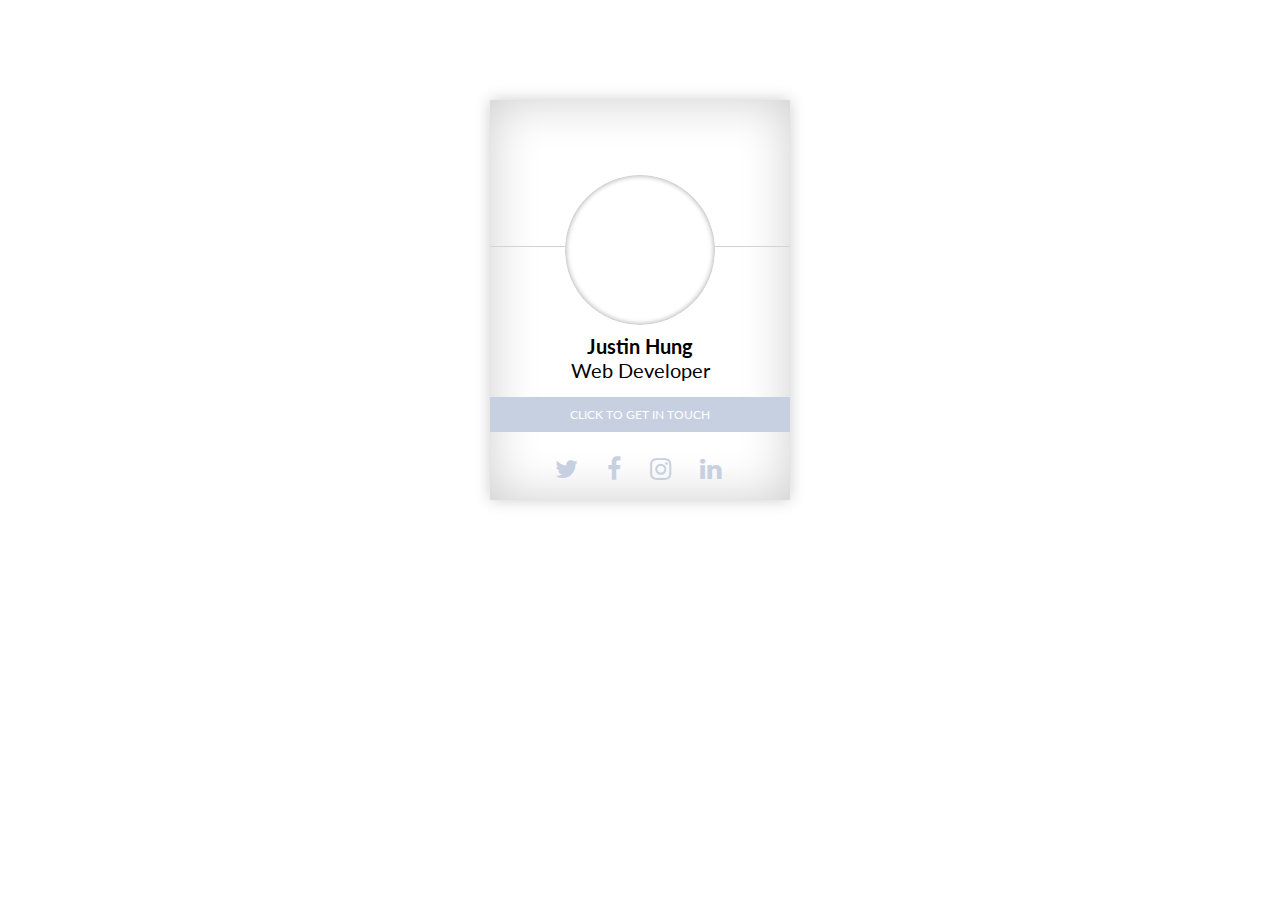
<file: test.html>
<html>

<head>

<link rel="stylesheet" href="https://fonts.googleapis.com/css?family=Lato:400,700,300" type="text/css">


<link rel="stylesheet" href="https://maxcdn.bootstrapcdn.com/font-awesome/4.5.0/css/font-awesome.min.css" type="text/css">
<style>

<script src="//cdnjs.cloudflare.com/ajax/libs/jquery/2.1.3/jquery.min.js" type="text/javascript"></script>

html 
{
    overflow-x: hidden;
}

body {

    font-family: 'Lato', sans-serif;
    margin: 0;
    background-color: white;
    
}

a
{

    text-decoration: none;

}


.card
{
    z-index: 1;
    position: relative;
    width: 300px;
    height:400px;
    margin: 0 auto;
    margin-top:100px;
    background-color: white;
    -webkit-box-shadow: 0 0 10px rgba(0, 0, 0, 0.2);
	-moz-box-shadow: 0 0 10px rgba(0, 0, 0, 0.2);
	box-shadow: 0 0 15px rgba(0, 0, 0, 0.2);
    -webkit-transition: all 0.7s ease-in-out;
    -moz-transition:    all 0.7s ease-in-out;
    -o-transition:      all 0.7s ease-in-out;
    -ms-transition:     all 0.7s ease-in-out;

        -webkit-box-shadow: 0 0 10px rgba(0, 0, 0, 0.2), inset 0 0 50px rgba(0, 0, 0, 0.1);
	-moz-box-shadow: 0 0 10px rgba(0, 0, 0, 0.2), inset 0 0 50px rgba(0, 0, 0, 0.1);
	box-shadow: 0 0 15px rgba(0, 0, 0, 0.2), inset 0 0 50px rgba(0, 0, 0, 0.2);

}
.card.active
{
    height:490px;
}
.banner
{
    z-index: 2;
    position: relative;
    margin-top: -154px;
    width:100%;
    height:150px;
    background-image: url("https://snap-photos.s3.amazonaws.com/img-thumbs/960w/RQ2Z75PQIN.jpg");
    background-size: cover;
    border-bottom: solid 1px lightgrey;
  
    -webkit-transition: all 0.7s ease-in-out;
    -moz-transition:    all 0.7s ease-in-out;
    -o-transition:      all 0.7s ease-in-out;
    -ms-transition:     all 0.7s ease-in-out;
}

.banner.active
{
    height: 0;
  
}

.photo
{
    z-index: 3;
    position: relative;
    border-radius: 50%;
    height: 150px;
    width: 150px;
    background-color: white;
    margin: 0 auto;
    background-image: url("https://filmshotfreezer.files.wordpress.com/2011/07/untitled-1.jpg");
    background-size: cover;
    background-position: 50% 50%;
    top:75px;
    -webkit-box-shadow: inset 0px 0px 5px 1px rgba(0,0,0,0.3);
    -moz-box-shadow: inset 0px 0px 5px 1px rgba(0,0,0,0.3);
    box-shadow: inset 0px 0px 5px 1px rgba(0,0,0,0.3);
    -webkit-transition: top 0.7s ease-in-out, background 0.15s ease;
    -moz-transition:    top 0.7s ease-in-out, background 0.15s ease;
    -o-transition:      top 0.7s ease-in-out, background 0.15s ease;
    -ms-transition:     top 0.7s ease-in-out, background 0.15s ease;
}

.photo.active
{
    top:-80px;
}
.card ul
{
    list-style: none;
    text-align: center;
    padding-left: 0;
    margin-top:87px;
    margin-bottom:30px;
    font-size: 20px;
    -webkit-transition: all 0.7s ease-in-out;
    -moz-transition:    all 0.7s ease-in-out;
    -o-transition:      all 0.7s ease-in-out;
    -ms-transition:     all 0.7s ease-in-out;
}

.card ul.active
{
    opacity:0;
    visibility: hidden;
}

.card i
{
    font-size: 25px;
    display: inline-block;
    margin-top:10px;
    margin-left: 40px;
    margin-right: 150px;
    width: 300px;;
    text-align: left;
    color: #C7D0E1;
}

button.contact
{
    margin: 0 auto;
    text-align: center;
    margin-top: -15px;
    width: 100%;
    height: 35px;
    display: block;    
    border:none;
    background-color: transparent;
    font-family: inherit;
    color: white;
    background-color: #C7D0E1;
    font-size:12px;
    text-transform: uppercase;
    -webkit-transition: all 0.3s ease-in-out;
    -moz-transition:    all 0.3s ease-in-out;
    -o-transition:      all 0.3s ease-in-out;
    -ms-transition:     all 0.3s ease-in-out;
}

button.contact:hover
{
    cursor: pointer;
    background-color:#979da8;
}

button.contact:focus
{
    outline: 0;
}

.social-media-banner
{
    width: 300px;
    height: 50px;
    margin-top: 25px;
    text-align: center;
    position: absolute;
    -webkit-transition: all 1.5s ease-in-out;
    -moz-transition:    all 1.5s ease-in-out;
    -o-transition:      all 1.5s ease-in-out;
    -ms-transition:     all 1.5 ease-in-out;
}

.social-media-banner.active
{
    opacity:0;
    visibility: hidden;
        -webkit-transition: all 0.1s ease-in-out;
    -moz-transition:    all 0.1s ease-in-out;
    -o-transition:      all 0.1s ease-in-out;
    -ms-transition:     all 0.1s ease-in-out;
}

.social-media-banner a i
{
    display: inline;
    
    width: auto;
    margin-right:15px;
    margin-left: 10px;
    -webkit-transition: all 0.3s ease-in-out;
    -moz-transition:    all 0.3s ease-in-out;
    -o-transition:      all 0.3s ease-in-out;
    -ms-transition:     all 0.3s ease-in-out;
}

.social-media-banner a i:hover
{
    color:#979da8;
}

.email-form
{
    height: 0;
    overflow: hidden;
/*    background-color: #C7D0E1;*/
    width: 300px;
     z-index:-1;
    -webkit-transition: all 0.5s ease-in-out;
    -moz-transition:    all 0.5s ease-in-out;
    -o-transition:      all 0.5s ease-in-out;
    -ms-transition:     all 0.5s ease-in-out;
     transition: all 0.5s ease-in-out;
}

.email-form.active
{
    height: 310px;
    z-index: 3;
    -webkit-transition: all 1s ease-in-out;
    -moz-transition:    all 1s ease-in-out;
    -o-transition:      all 1s ease-in-out;
    -ms-transition:     all 1s ease-in-out;
     transition: all 1s ease-in-out;
}

.email-form input
{
    width: 200px;
    text-transform: capitalize;
/*    background-color: #a4acbc;*/
    margin: 0 auto;
    font-family: inherit;
    border: 1px solid #dadee5;
/*    border: 1px solid black;*/
    margin-top: 35px;
    height: 30px;
    display: block;
        -webkit-transition: all 0.2s ease-in-out;
    -moz-transition:    all 0.2s ease-in-out;
    -o-transition:      all 0.2s ease-in-out;
    -ms-transition:     all 0.2s ease-in-out;
}
.email-form input:focus,.email-form textarea:focus
{
/*    border: none;*/
    border: 1px solid grey;
    outline: none;
    
}
::-webkit-input-placeholder 
{
 font-size: 12px;
 text-transform: uppercase;
 text-align: center;
/*    color: black;*/
}
.email-form textarea
{
    width: 200px;
    text-transform: capitalize;
    background-color: white;
    margin: 0 auto;
    display: block;
    margin-top:40px;
    border: 1px solid #dadee5;
    font-family: inherit;
    -webkit-transition: all 0.3s ease-in-out;
    -moz-transition:    all 0.3s ease-in-out;
    -o-transition:      all 0.3s ease-in-out;
    -ms-transition:     all 0.3s ease-in-out;
}

.email-form button
{
    margin-top: 60px;
}

</style>

<script type="text/javascript">

$(document).ready(function()
{
    $('.contact').click(function (e) 
    {
        $('.card').toggleClass('active');
        $('.banner').toggleClass('active');
        $('.photo').toggleClass('active');
        $('.social-media-banner').toggleClass('active');
        $('.email-form').toggleClass('active');  
        var buttonText = $('button.contact#main-button').text();
        if (buttonText === 'back')
        {
            buttonText = 'click to get in touch';
            $('button.contact#main-button').text(buttonText);
        }
        else
        {
            buttonText = 'back';
            $('button.contact#main-button').text(buttonText);
        }
    });
});

</script>

</head>

<body>
        <div class="card">
            <div class="photo"></div>
            <div class="banner"></div>
            <ul>
                <li><b>Justin Hung</b></li>
                <li>Web Developer</li>

            </ul>
            <button class="contact" id="main-button">click to get in touch</button>
            <div class="social-media-banner">
                <a href=""><i class="fa fa-twitter"></i></a>
                <a href=""><i class="fa fa-facebook"></i></a>
                <a href=""><i class="fa fa-instagram"></i></a>
                <a href=""><i class="fa fa-linkedin"></i></a>
            </div>
          <form class="email-form">
                <input id="name" type="text" placeholder="name">
                <input id="email" type="text" placeholder="email">
                <textarea id="comment" type="text" placeholder="comment"></textarea>
                <button class="contact">send</button>
          </form>
          </div>
    </body>
    </html>
</file>
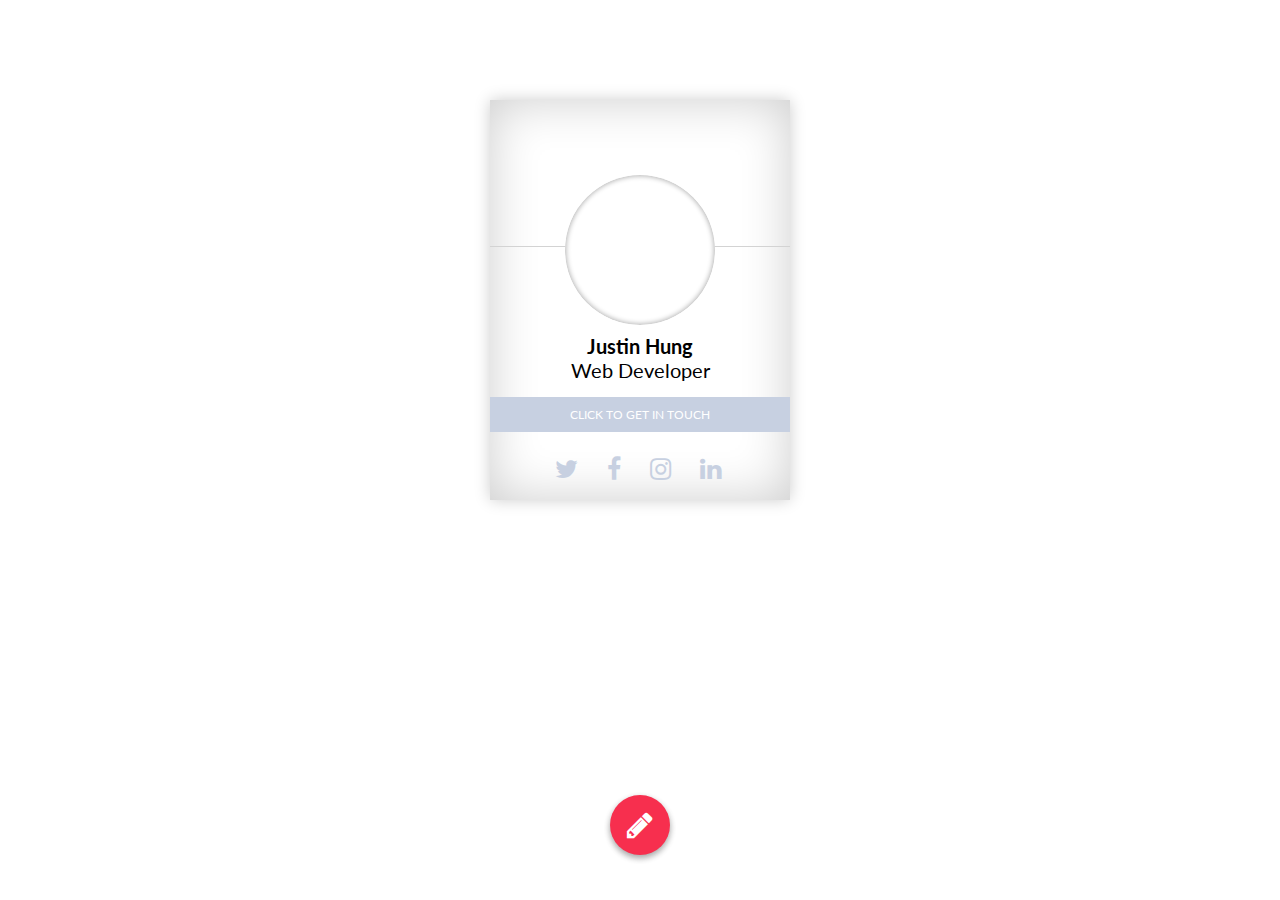
<file: test2.html>
<html>

<head>


<meta name="viewport" content="width=device-width, initial-scale=1">

<link href='https://fonts.googleapis.com/css?family=Roboto:400,700' rel='stylesheet' type='text/css'>


<link rel="stylesheet" href="https://fonts.googleapis.com/css?family=Lato:400,700,300" type="text/css">


<link rel="stylesheet" href="https://maxcdn.bootstrapcdn.com/font-awesome/4.5.0/css/font-awesome.min.css" type="text/css">


<script src="//cdnjs.cloudflare.com/ajax/libs/jquery/2.1.3/jquery.min.js" type="text/javascript"></script>
<script src="//cdnjs.cloudflare.com/ajax/libs/jquery/2.1.3/jquery.min.js" type="text/javascript"></script>

<script src="" type="http://codepen.io/woodwork/pen/XXZaGQ.js" type="text/javascript"></script>


<style>

body {
  font-family: Roboto, sans-serif;
  width: 100%;
  font-size: 16px;
  margin: 0;
  padding: 0;
  background: #FAFAFA;
}

h1, h2 {
  font-weight: 700;
  color: #FFF;
  font-weight: 700;
  font-size: 4em;
  margin: 0;
  padding: 0 20px;
}

.form-overlay {
  width: 0%;
  height: 100%;
  top: 0;
  left: 0;
  position: fixed;
  opacity: 0;
  background: #000;
  -webkit-transition: background 1s, opacity 0.4s, width 0s 0.4s;
  transition: background 1s, opacity 0.4s, width 0s 0.4s;
}

.show-form-overlay .form-overlay {
  width: 100%;
  opacity: 0.7;
  z-index: 999;
  -webkit-transition: background 1s, opacity 0.4s, width 0s;
  transition: background 1s, opacity 0.4s, width 0s;
}
.show-form-overlay.form-submitted .form-overlay {
  background: #119DA4;
  -webkit-transition: background 0.6s;
  transition: background 0.6s;
}

#form-container {
  cursor: pointer;
  color: #FFF;
  z-index: 1000;
  position: absolute;
  margin: 0 auto;
  left: 0;
  right: 0;
  bottom: 5vh;
  background-color: #f72f4e;
  overflow: hidden;
  border-radius: 50%;
  width: 60px;
  max-width: 60px;
  height: 60px;
  text-align: center;
  box-shadow: 0 3px 6px rgba(0, 0, 0, 0.16), 0 3px 6px rgba(0, 0, 0, 0.23);
  -webkit-transition: all 0.2s 0.45s, height 0.2s cubic-bezier(0.4, 0, 0.2, 1) 0.25s, max-width 0.2s cubic-bezier(0.4, 0, 0.2, 1) 0.35s, width 0.2s cubic-bezier(0.4, 0, 0.2, 1) 0.35s;
  transition: all 0.2s 0.45s, height 0.2s cubic-bezier(0.4, 0, 0.2, 1) 0.25s, max-width 0.2s cubic-bezier(0.4, 0, 0.2, 1) 0.35s, width 0.2s cubic-bezier(0.4, 0, 0.2, 1) 0.35s;
}
#form-container.expand {
  cursor: auto;
  box-shadow: 0 10px 20px rgba(0, 0, 0, 0.19), 0 6px 6px rgba(0, 0, 0, 0.17);
  border-radius: 0;
  width: 70%;
  height: 610px;
  max-width: 610px;
  padding: 0;
  -webkit-transition: all 0.2s, max-width 0.2s cubic-bezier(0.4, 0, 0.2, 1) 0.1s, height 0.3s ease 0.25s;
  transition: all 0.2s, max-width 0.2s cubic-bezier(0.4, 0, 0.2, 1) 0.1s, height 0.3s ease 0.25s;
}

#form-close {
  cursor: pointer;
}

.icon::before {
  cursor: pointer;
  font-size: 30px;
  line-height: 60px;
  display: block;
  -webkit-transition: all 0.7s cubic-bezier(0.4, 0, 0.2, 1);
  transition: all 0.7s cubic-bezier(0.4, 0, 0.2, 1);
}

.icon:hover::before {
  -webkit-animation: wiggle 0.1s linear infinite;
          animation: wiggle 0.1s linear infinite;
}

.fa-pencil::before {
  display: block;
}

.fa-close::before {
  display: none;
}

.expand.fa-pencil::before {
  display: none;
}

.expand.fa-close::before {
  display: block;
  -webkit-animation: none;
          animation: none;
}

#form-content {
  font-family: Roboto, sans-serif;
  -webkit-transform: translateY(150%);
          transform: translateY(150%);
  width: 100%;
  opacity: 0;
  text-align: left;
  -webkit-transition: opacity 0.2s 0.2s, -webkit-transform 0.2s cubic-bezier(0.4, 0, 0.2, 1);
  transition: opacity 0.2s 0.2s, -webkit-transform 0.2s cubic-bezier(0.4, 0, 0.2, 1);
  transition: transform 0.2s cubic-bezier(0.4, 0, 0.2, 1), opacity 0.2s 0.2s;
  transition: transform 0.2s cubic-bezier(0.4, 0, 0.2, 1), opacity 0.2s 0.2s, -webkit-transform 0.2s cubic-bezier(0.4, 0, 0.2, 1);
}
#form-content.expand {
  -webkit-transform: translateY(0px);
          transform: translateY(0px);
  opacity: 1;
  -webkit-transition: opacity 0s, -webkit-transform 0.7s cubic-bezier(0.4, 0, 0.2, 1) 0.3s;
  transition: opacity 0s, -webkit-transform 0.7s cubic-bezier(0.4, 0, 0.2, 1) 0.3s;
  transition: transform 0.7s cubic-bezier(0.4, 0, 0.2, 1) 0.3s, opacity 0s;
  transition: transform 0.7s cubic-bezier(0.4, 0, 0.2, 1) 0.3s, opacity 0s, -webkit-transform 0.7s cubic-bezier(0.4, 0, 0.2, 1) 0.3s;
}
#form-content form {
  color: #FFF;
  width: 100%;
  height: 100%;
  padding: 0 20px 20px 20px;
  margin-bottom: 10px;
  box-sizing: border-box;
  text-align: left;
}

#form-head {
  font-size: 100%;
  padding: 0;
  margin: 0 20px;
  color: #FFF;
  text-align: center;
  -webkit-transition: all 0.8s 0.6s;
  transition: all 0.8s 0.6s;
}
#form-head h1, #form-head p {
  padding: 0;
  margin: 0;
}
#form-head .pre {
  display: block;
}
#form-head .post {
  display: none;
}

.form-submitted#form-head {
  -webkit-transform: translateY(250%);
          transform: translateY(250%);
}
.form-submitted#form-head .pre {
  display: none;
}
.form-submitted#form-head .post {
  display: block;
}

.input {
  background: rgba(0, 0, 0, 0.2);
  display: block;
  height: 50px;
  width: 100%;
  margin: 10px 0;
  padding: 0 10px;
  border-width: 0;
  box-sizing: border-box;
  border: none;
  outline: none;
  box-shadow: none;
  -webkit-transform: translateX(0);
          transform: translateX(0);
}

::-webkit-input-placeholder {
  /* Safari, Chrome and Opera */
  color: rgba(255, 255, 255, 0.8);
  font-size: 90%;
}

/* Firefox 18- */
:-moz-placeholder {
  color: rgba(255, 255, 255, 0.8);
  font-size: 90%;
}

/* Firefox 19+ */
::-moz-placeholder {
  color: rgba(255, 255, 255, 0.8);
  font-size: 90%;
}

/* IE 10+ */
:-ms-input-placeholder {
  color: rgba(255, 255, 255, 0.8);
  font-size: 90%;
}

/* Edge */
::-ms-input-placeholder {
  color: rgba(255, 255, 255, 0.8);
  font-size: 90%;
}

/* Default */
:placeholder-shown {
  color: rgba(255, 255, 255, 0.8);
  font-size: 90%;
}

input, select, textarea {
  color: #FFF;
}

.input.message {
  resize: none;
  height: 150px;
  padding: 10px;
}

.input.submit {
  background-color: #FFF;
  color: #f72f4e;
  font-size: 120%;
  height: 80px;
  box-shadow: 0 5px rgba(0, 0, 0, 0.5);
  -webkit-transition: all 0.1s, -webkit-transform 0s 0.6s;
  transition: all 0.1s, -webkit-transform 0s 0.6s;
  transition: all 0.1s, transform 0s 0.6s;
  transition: all 0.1s, transform 0s 0.6s, -webkit-transform 0s 0.6s;
}
.input.submit:active {
  margin-top: 15px;
  box-shadow: 0 0 rgba(0, 0, 0, 0.5);
}

.input.form-error {
  -webkit-animation: error 0.8s ease;
          animation: error 0.8s ease;
  background: rgba(0, 0, 0, 0.7);
}

select option {
  background: #f72f4e;
  color: #FFF;
  border: none;
  box-shadow: none;
  outline: none;
}

select option:disabled {
  font-style: italic;
  color: rgba(255, 255, 255, 0.9);
  font-size: 90%;
}

.input {
  -webkit-transition: -webkit-transform 0s 1s;
  transition: -webkit-transform 0s 1s;
  transition: transform 0s 1s;
  transition: transform 0s 1s, -webkit-transform 0s 1s;
}

.form-submitted .input {
  -webkit-transform: translateX(150%);
          transform: translateX(150%);
  opacity: 0;
  -webkit-transition: all 0.5s, -webkit-transform 0.4s cubic-bezier(0.4, 0, 0.2, 1) 0s;
  transition: all 0.5s, -webkit-transform 0.4s cubic-bezier(0.4, 0, 0.2, 1) 0s;
  transition: all 0.5s, transform 0.4s cubic-bezier(0.4, 0, 0.2, 1) 0s;
  transition: all 0.5s, transform 0.4s cubic-bezier(0.4, 0, 0.2, 1) 0s, -webkit-transform 0.4s cubic-bezier(0.4, 0, 0.2, 1) 0s;
}
.form-submitted .input:nth-child(1) {
  -webkit-transition-delay: 0.1s;
          transition-delay: 0.1s;
}
.form-submitted .input:nth-child(2) {
  -webkit-transition-delay: 0.2s;
          transition-delay: 0.2s;
}
.form-submitted .input:nth-child(3) {
  -webkit-transition-delay: 0.3s;
          transition-delay: 0.3s;
}
.form-submitted .input:nth-child(4) {
  -webkit-transition-delay: 0.4s;
          transition-delay: 0.4s;
}
.form-submitted .input:nth-child(5) {
  -webkit-transition-delay: 0.5s;
          transition-delay: 0.5s;
}

input:-webkit-autofill {
  -webkit-box-shadow: 0 0 0px 1000px #FFF inset;
}

@media (max-width: 600px) {
  #form-container.expand {
    height: 100%;
    width: 100%;
    max-width: 100%;
    overflow: initial;
    overflow-x: hidden;
    bottom: 0;
  }

  h1 {
    font-size: 300%;
  }

  .icon:hover::before {
    -webkit-animation: none;
            animation: none;
  }

  .form-overlay {
    display: none;
    -webkit-transition: none;
    transition: none;
  }
}
@-webkit-keyframes error {
  0%, 100% {
    -webkit-transform: translateX(0);
            transform: translateX(0);
  }
  10%, 30%, 50%, 70%, 90% {
    -webkit-transform: translateX(-6px);
            transform: translateX(-6px);
  }
  20%, 40%, 60%, 80% {
    -webkit-transform: translateX(6px);
            transform: translateX(6px);
  }
}
@keyframes error {
  0%, 100% {
    -webkit-transform: translateX(0);
            transform: translateX(0);
  }
  10%, 30%, 50%, 70%, 90% {
    -webkit-transform: translateX(-6px);
            transform: translateX(-6px);
  }
  20%, 40%, 60%, 80% {
    -webkit-transform: translateX(6px);
            transform: translateX(6px);
  }
}
@-webkit-keyframes wiggle {
  0%, 100% {
    -webkit-transform: rotate(-15deg);
            transform: rotate(-15deg);
  }
  50% {
    -webkit-transform: rotate(15deg);
            transform: rotate(15deg);
  }
}
@keyframes wiggle {
  0%, 100% {
    -webkit-transform: rotate(-15deg);
            transform: rotate(-15deg);
  }
  50% {
    -webkit-transform: rotate(15deg);
            transform: rotate(15deg);
  }
}






html 
{
    overflow-x: hidden;
}

body {

    font-family: 'Lato', sans-serif;
    margin: 0;
    background-color: white;
    
}

a
{

    text-decoration: none;

}


.card
{
    z-index: 1;
    position: relative;
    width: 300px;
    height:400px;
    margin: 0 auto;
    margin-top:100px;
    background-color: white;
    -webkit-box-shadow: 0 0 10px rgba(0, 0, 0, 0.2);
	-moz-box-shadow: 0 0 10px rgba(0, 0, 0, 0.2);
	box-shadow: 0 0 15px rgba(0, 0, 0, 0.2);
    -webkit-transition: all 0.7s ease-in-out;
    -moz-transition:    all 0.7s ease-in-out;
    -o-transition:      all 0.7s ease-in-out;
    -ms-transition:     all 0.7s ease-in-out;

        -webkit-box-shadow: 0 0 10px rgba(0, 0, 0, 0.2), inset 0 0 50px rgba(0, 0, 0, 0.1);
	-moz-box-shadow: 0 0 10px rgba(0, 0, 0, 0.2), inset 0 0 50px rgba(0, 0, 0, 0.1);
	box-shadow: 0 0 15px rgba(0, 0, 0, 0.2), inset 0 0 50px rgba(0, 0, 0, 0.2);

}
.card.active
{
    height:490px;
}
.banner
{
    z-index: 2;
    position: relative;
    margin-top: -154px;
    width:100%;
    height:150px;
    background-image: url("https://snap-photos.s3.amazonaws.com/img-thumbs/960w/RQ2Z75PQIN.jpg");
    background-size: cover;
    border-bottom: solid 1px lightgrey;
  
    -webkit-transition: all 0.7s ease-in-out;
    -moz-transition:    all 0.7s ease-in-out;
    -o-transition:      all 0.7s ease-in-out;
    -ms-transition:     all 0.7s ease-in-out;
}

.banner.active
{
    height: 0;
  
}

.photo
{
    z-index: 3;
    position: relative;
    border-radius: 50%;
    height: 150px;
    width: 150px;
    background-color: white;
    margin: 0 auto;
    background-image: url("https://filmshotfreezer.files.wordpress.com/2011/07/untitled-1.jpg");
    background-size: cover;
    background-position: 50% 50%;
    top:75px;
    -webkit-box-shadow: inset 0px 0px 5px 1px rgba(0,0,0,0.3);
    -moz-box-shadow: inset 0px 0px 5px 1px rgba(0,0,0,0.3);
    box-shadow: inset 0px 0px 5px 1px rgba(0,0,0,0.3);
    -webkit-transition: top 0.7s ease-in-out, background 0.15s ease;
    -moz-transition:    top 0.7s ease-in-out, background 0.15s ease;
    -o-transition:      top 0.7s ease-in-out, background 0.15s ease;
    -ms-transition:     top 0.7s ease-in-out, background 0.15s ease;
}

.photo.active
{
    top:-80px;
}
.card ul
{
    list-style: none;
    text-align: center;
    padding-left: 0;
    margin-top:87px;
    margin-bottom:30px;
    font-size: 20px;
    -webkit-transition: all 0.7s ease-in-out;
    -moz-transition:    all 0.7s ease-in-out;
    -o-transition:      all 0.7s ease-in-out;
    -ms-transition:     all 0.7s ease-in-out;
}

.card ul.active
{
    opacity:0;
    visibility: hidden;
}

.card i
{
    font-size: 25px;
    display: inline-block;
    margin-top:10px;
    margin-left: 40px;
    margin-right: 150px;
    width: 300px;;
    text-align: left;
    color: #C7D0E1;
}

button.contact
{
    margin: 0 auto;
    text-align: center;
    margin-top: -15px;
    width: 100%;
    height: 35px;
    display: block;    
    border:none;
    background-color: transparent;
    font-family: inherit;
    color: white;
    background-color: #C7D0E1;
    font-size:12px;
    text-transform: uppercase;
    -webkit-transition: all 0.3s ease-in-out;
    -moz-transition:    all 0.3s ease-in-out;
    -o-transition:      all 0.3s ease-in-out;
    -ms-transition:     all 0.3s ease-in-out;
}

button.contact:hover
{
    cursor: pointer;
    background-color:#979da8;
}

button.contact:focus
{
    outline: 0;
}

.social-media-banner
{
    width: 300px;
    height: 50px;
    margin-top: 25px;
    text-align: center;
    position: absolute;
    -webkit-transition: all 1.5s ease-in-out;
    -moz-transition:    all 1.5s ease-in-out;
    -o-transition:      all 1.5s ease-in-out;
    -ms-transition:     all 1.5 ease-in-out;
}

.social-media-banner.active
{
    opacity:0;
    visibility: hidden;
        -webkit-transition: all 0.1s ease-in-out;
    -moz-transition:    all 0.1s ease-in-out;
    -o-transition:      all 0.1s ease-in-out;
    -ms-transition:     all 0.1s ease-in-out;
}

.social-media-banner a i
{
    display: inline;
    
    width: auto;
    margin-right:15px;
    margin-left: 10px;
    -webkit-transition: all 0.3s ease-in-out;
    -moz-transition:    all 0.3s ease-in-out;
    -o-transition:      all 0.3s ease-in-out;
    -ms-transition:     all 0.3s ease-in-out;
}

.social-media-banner a i:hover
{
    color:#979da8;
}

.email-form
{
    height: 0;
    overflow: hidden;
/*    background-color: #C7D0E1;*/
    width: 300px;
     z-index:-1;
    -webkit-transition: all 0.5s ease-in-out;
    -moz-transition:    all 0.5s ease-in-out;
    -o-transition:      all 0.5s ease-in-out;
    -ms-transition:     all 0.5s ease-in-out;
     transition: all 0.5s ease-in-out;
}

.email-form.active
{
    height: 310px;
    z-index: 3;
    -webkit-transition: all 1s ease-in-out;
    -moz-transition:    all 1s ease-in-out;
    -o-transition:      all 1s ease-in-out;
    -ms-transition:     all 1s ease-in-out;
     transition: all 1s ease-in-out;
}

.email-form input
{
    width: 200px;
    text-transform: capitalize;
/*    background-color: #a4acbc;*/
    margin: 0 auto;
    font-family: inherit;
    border: 1px solid #dadee5;
/*    border: 1px solid black;*/
    margin-top: 35px;
    height: 30px;
    display: block;
        -webkit-transition: all 0.2s ease-in-out;
    -moz-transition:    all 0.2s ease-in-out;
    -o-transition:      all 0.2s ease-in-out;
    -ms-transition:     all 0.2s ease-in-out;
}
.email-form input:focus,.email-form textarea:focus
{
/*    border: none;*/
    border: 1px solid grey;
    outline: none;
    
}
::-webkit-input-placeholder 
{
 font-size: 12px;
 text-transform: uppercase;
 text-align: center;
/*    color: black;*/
}
.email-form textarea
{
    width: 200px;
    text-transform: capitalize;
    background-color: white;
    margin: 0 auto;
    display: block;
    margin-top:40px;
    border: 1px solid #dadee5;
    font-family: inherit;
    -webkit-transition: all 0.3s ease-in-out;
    -moz-transition:    all 0.3s ease-in-out;
    -o-transition:      all 0.3s ease-in-out;
    -ms-transition:     all 0.3s ease-in-out;
}

.email-form button
{
    margin-top: 60px;
}

</style>

<script type="text/javascript">

$(document).ready(function()
{
    $('.contact').click(function (e) 
    {
        $('.card').toggleClass('active');
        $('.banner').toggleClass('active');
        $('.photo').toggleClass('active');
        $('.social-media-banner').toggleClass('active');
        $('.email-form').toggleClass('active');  
        var buttonText = $('button.contact#main-button').text();
        if (buttonText === 'back')
        {
            buttonText = 'click to get in touch';
            $('button.contact#main-button').text(buttonText);
        }
        else
        {
            buttonText = 'back';
            $('button.contact#main-button').text(buttonText);
        }
    });
});



var formContainer = $('#form-container');

social("twitter/joeharry__", "codepen/woodwork",
"disco");

bindFormClick();
//Opening the form
function bindFormClick(){
  $(formContainer).on('click', function(e) {
    e.preventDefault();
    toggleForm();
    //Ensure container doesn't togleForm when open
    $(this).off();
  });
}

//Closing the form
$('#form-close, .form-overlay').click(function(e) {
  e.stopPropagation();
  e.preventDefault();
  toggleForm();
  bindFormClick();
});

function toggleForm(){
  $(formContainer).toggleClass('expand');
  $(formContainer).children().toggleClass('expand');
  $('body').toggleClass('show-form-overlay');
  $('.form-submitted').removeClass('form-submitted');
}

//Form validation
$('form').submit(function() {
  var form = $(this);
  form.find('.form-error').removeClass('form-error');
  var formError = false;
  
  form.find('.input').each(function() {
    if ($(this).val() == '') {
      $(this).addClass('form-error');
      $(this).select();
      formError = true;
      return false;
    }
    else if ($(this).hasClass('email') && !isValidEmail($(this).val())) {
      $(this).addClass('form-error');
      $(this).select();
      formError = true;
      return false;
    }
  });
  
  if (!formError) {
    $('body').addClass('form-submitted');
    $('#form-head').addClass('form-submitted'); 
    setTimeout(function(){
      $(form).trigger("reset");
    }, 1000);
  }
  return false;
});

function isValidEmail(email) {
    var pattern = /^([a-z\d!#$%&'*+\-\/=?^_`{|}~\u00A0-\uD7FF\uF900-\uFDCF\uFDF0-\uFFEF]+(\.[a-z\d!#$%&'*+\-\/=?^_`{|}~\u00A0-\uD7FF\uF900-\uFDCF\uFDF0-\uFFEF]+)*|"((([ \t]*\r\n)?[ \t]+)?([\x01-\x08\x0b\x0c\x0e-\x1f\x7f\x21\x23-\x5b\x5d-\x7e\u00A0-\uD7FF\uF900-\uFDCF\uFDF0-\uFFEF]|\\[\x01-\x09\x0b\x0c\x0d-\x7f\u00A0-\uD7FF\uF900-\uFDCF\uFDF0-\uFFEF]))*(([ \t]*\r\n)?[ \t]+)?")@(([a-z\d\u00A0-\uD7FF\uF900-\uFDCF\uFDF0-\uFFEF]|[a-z\d\u00A0-\uD7FF\uF900-\uFDCF\uFDF0-\uFFEF][a-z\d\-._~\u00A0-\uD7FF\uF900-\uFDCF\uFDF0-\uFFEF]*[a-z\d\u00A0-\uD7FF\uF900-\uFDCF\uFDF0-\uFFEF])\.)+([a-z\u00A0-\uD7FF\uF900-\uFDCF\uFDF0-\uFFEF]|[a-z\u00A0-\uD7FF\uF900-\uFDCF\uFDF0-\uFFEF][a-z\d\-._~\u00A0-\uD7FF\uF900-\uFDCF\uFDF0-\uFFEF]*[a-z\u00A0-\uD7FF\uF900-\uFDCF\uFDF0-\uFFEF])\.?$/i;
    return pattern.test(email);
};





</script>

</head>

<body>
        <div class="card">
            <div class="photo"></div>
            <div class="banner"></div>
            <ul>
                <li><b>Justin Hung</b></li>
                <li>Web Developer</li>

            </ul>
            <button class="contact" id="main-button">click to get in touch</button>
            <div class="social-media-banner">
                <a href=""><i class="fa fa-twitter"></i></a>
                <a href=""><i class="fa fa-facebook"></i></a>
                <a href=""><i class="fa fa-instagram"></i></a>
                <a href=""><i class="fa fa-linkedin"></i></a>
            </div>
          <form class="email-form">
                <input id="name" type="text" placeholder="name">
                <input id="email" type="text" placeholder="email">
                <textarea id="comment" type="text" placeholder="comment"></textarea>
                <button class="contact">send</button>
          </form>
          </div>
          
          
          
          
          <div class='form-overlay'></div>
            <div class='icon fa fa-pencil' id='form-container'>
              <span class='icon fa fa-close' id='form-close'></span>
              <div id='form-content'>
                <div id='form-head'>
                  <h1 class='pre'>Get in touch</h1>
                  <p class='pre'>Good choice...</p>
                  <h1 class='post'>Thanks!</h1>
                  <p class='post'>I'll be in touch ASAP</p>
                </div>
                <form>
                  <input class='input name' name='user_name' placeholder='Your name please' type='text'>
                  <input class='input email' name='user_email' placeholder='A contact email' type='text'>
                  <select class='input select' name='subject'>
                    <option disabled=''>What shall we talk about?</option>
                    <option selected=''>About a new project</option>
                    <option>About a job opportunity</option>
                    <option>Let's do this over a coffee</option>
                  </select>
                  <textarea class='input message' placeholder='How can I help?'></textarea>
                  <input class='input submit' type='submit' value='Send Message'>
                </form>
              </div>
            </div>
          
          
          
          
          
          
    </body>
    </html>
</file>
